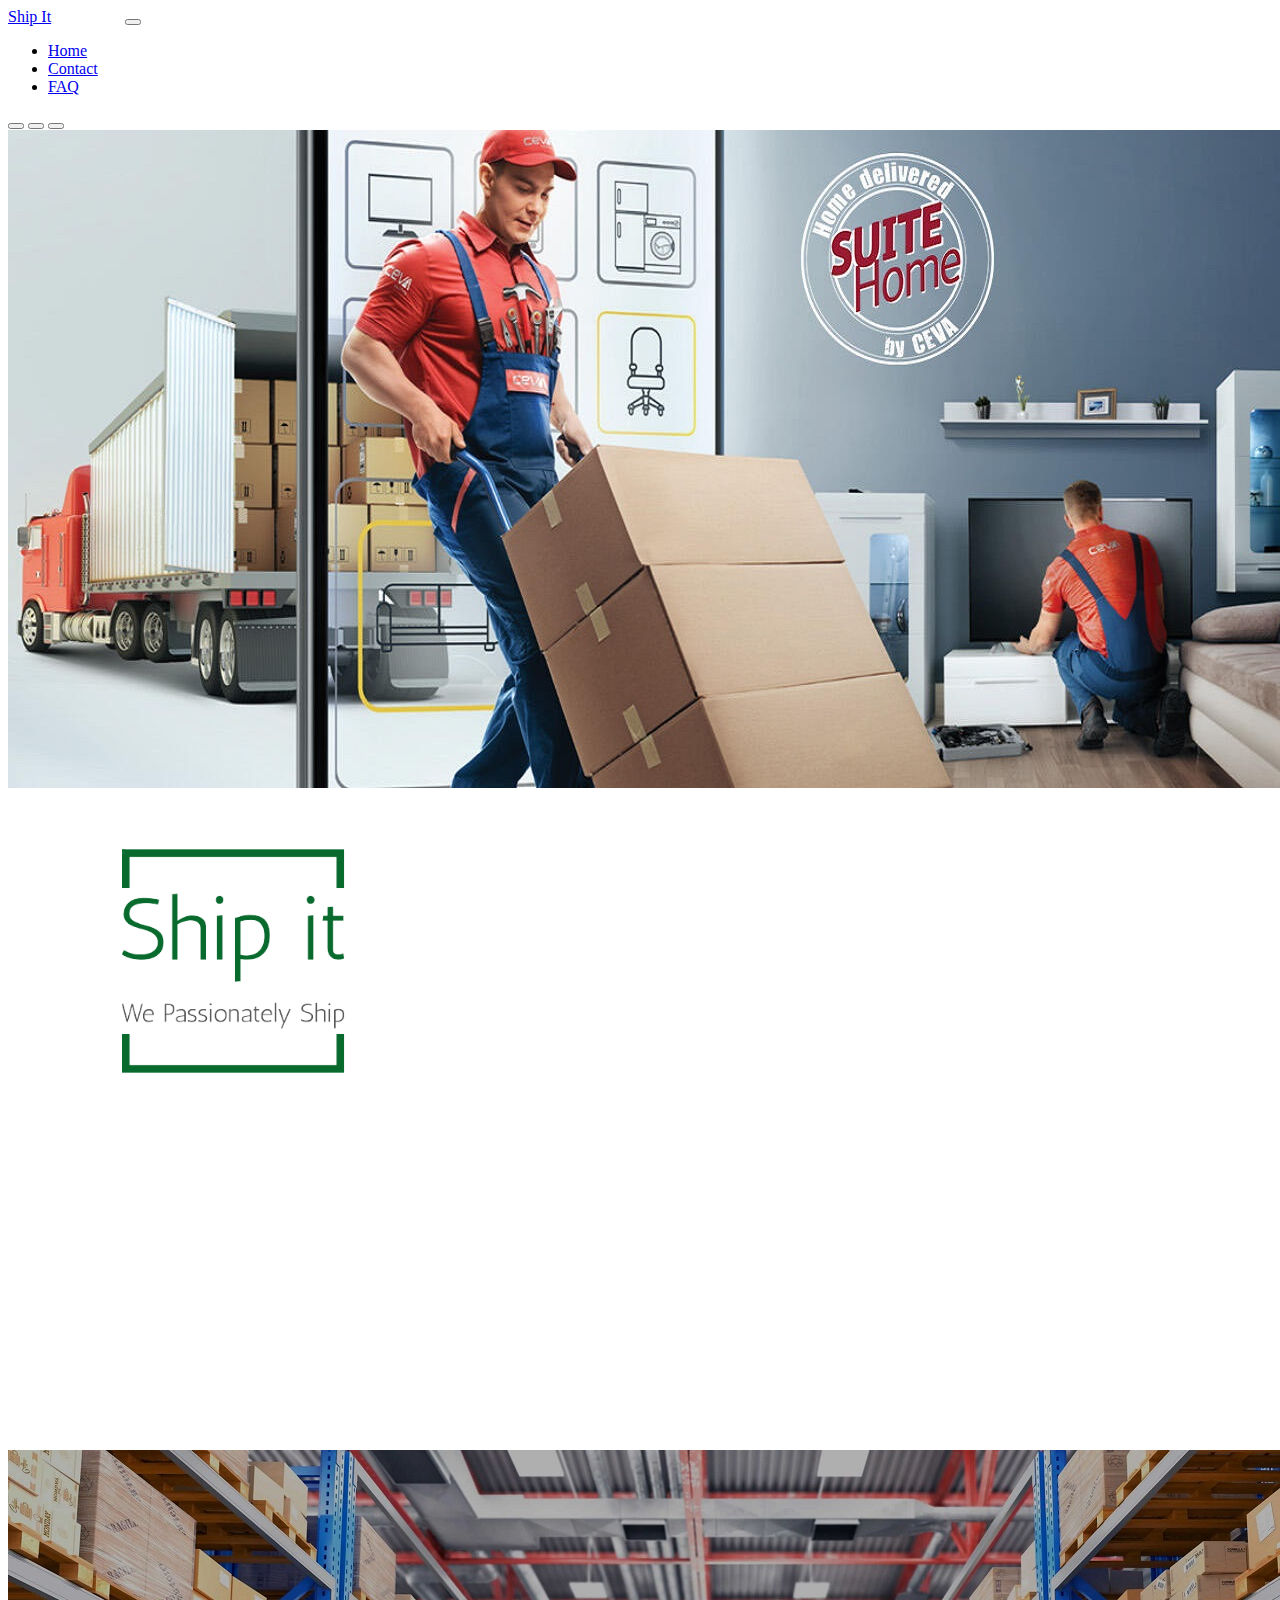
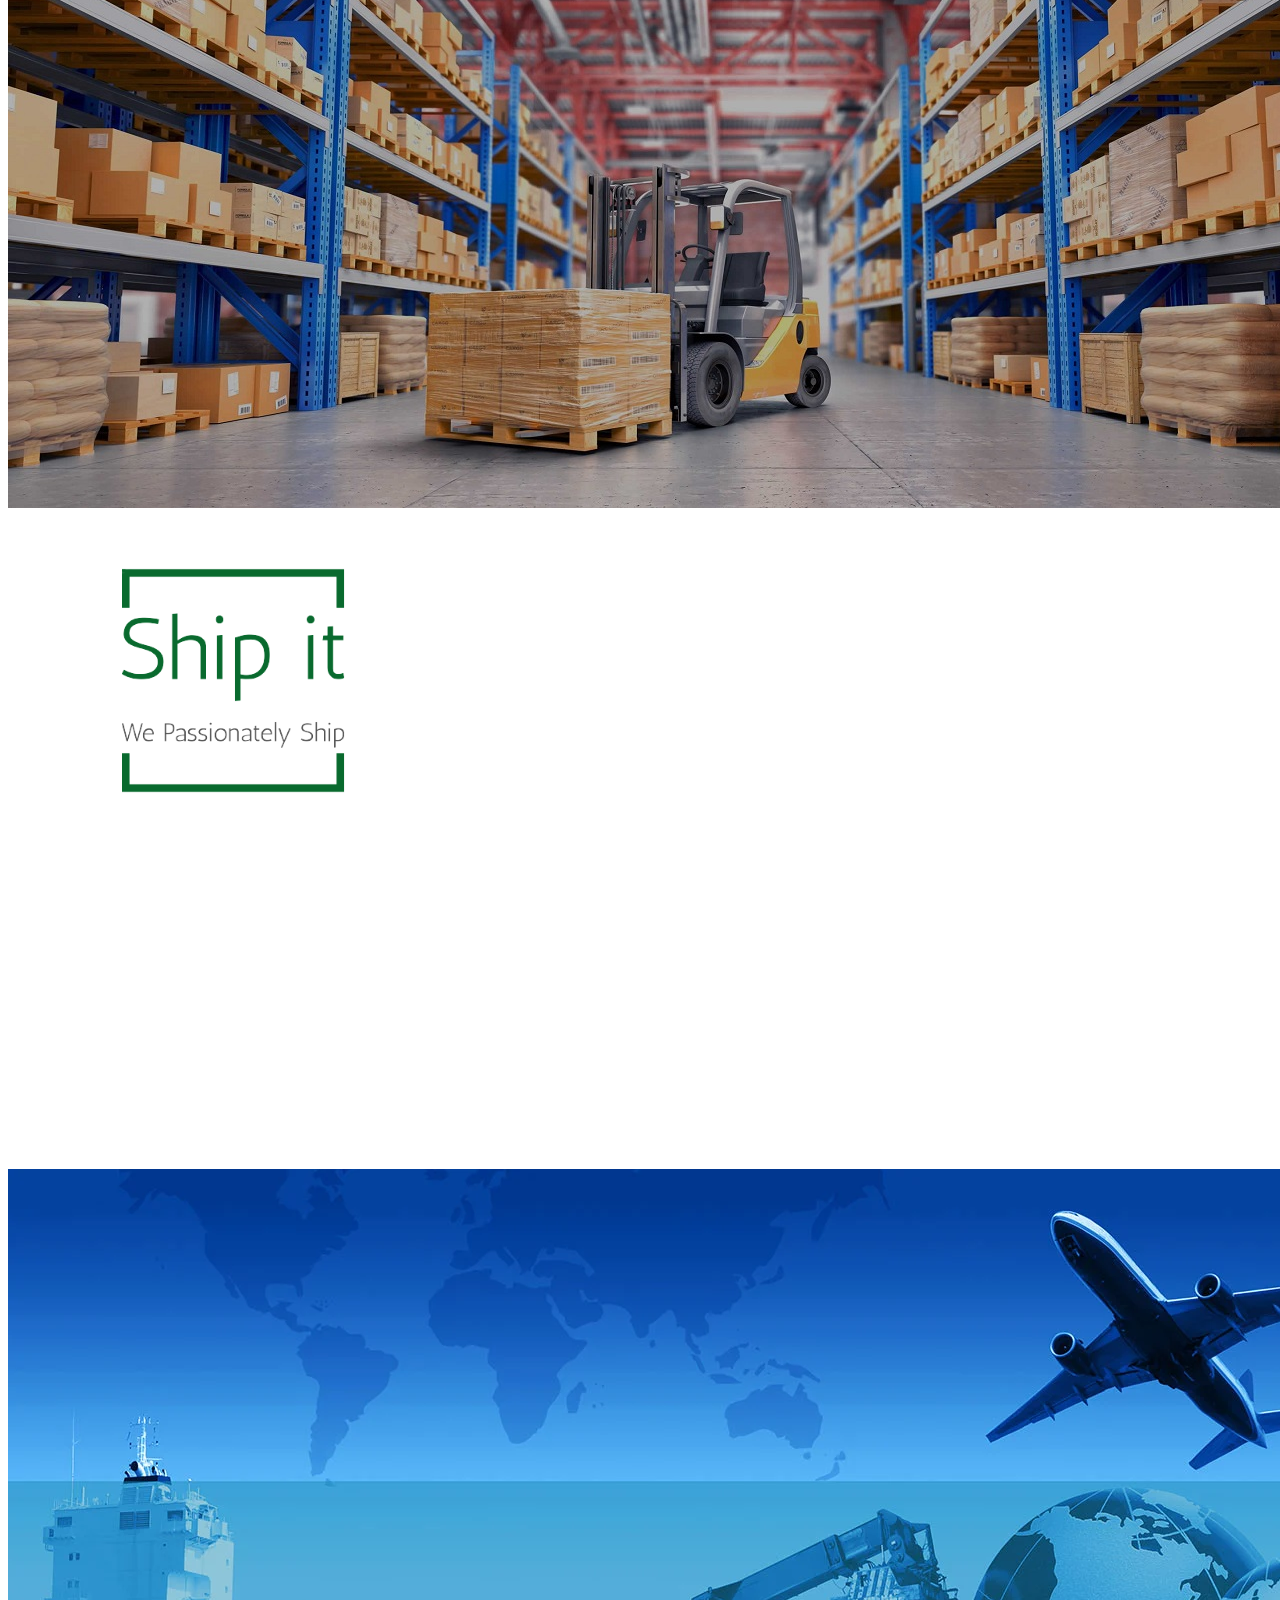
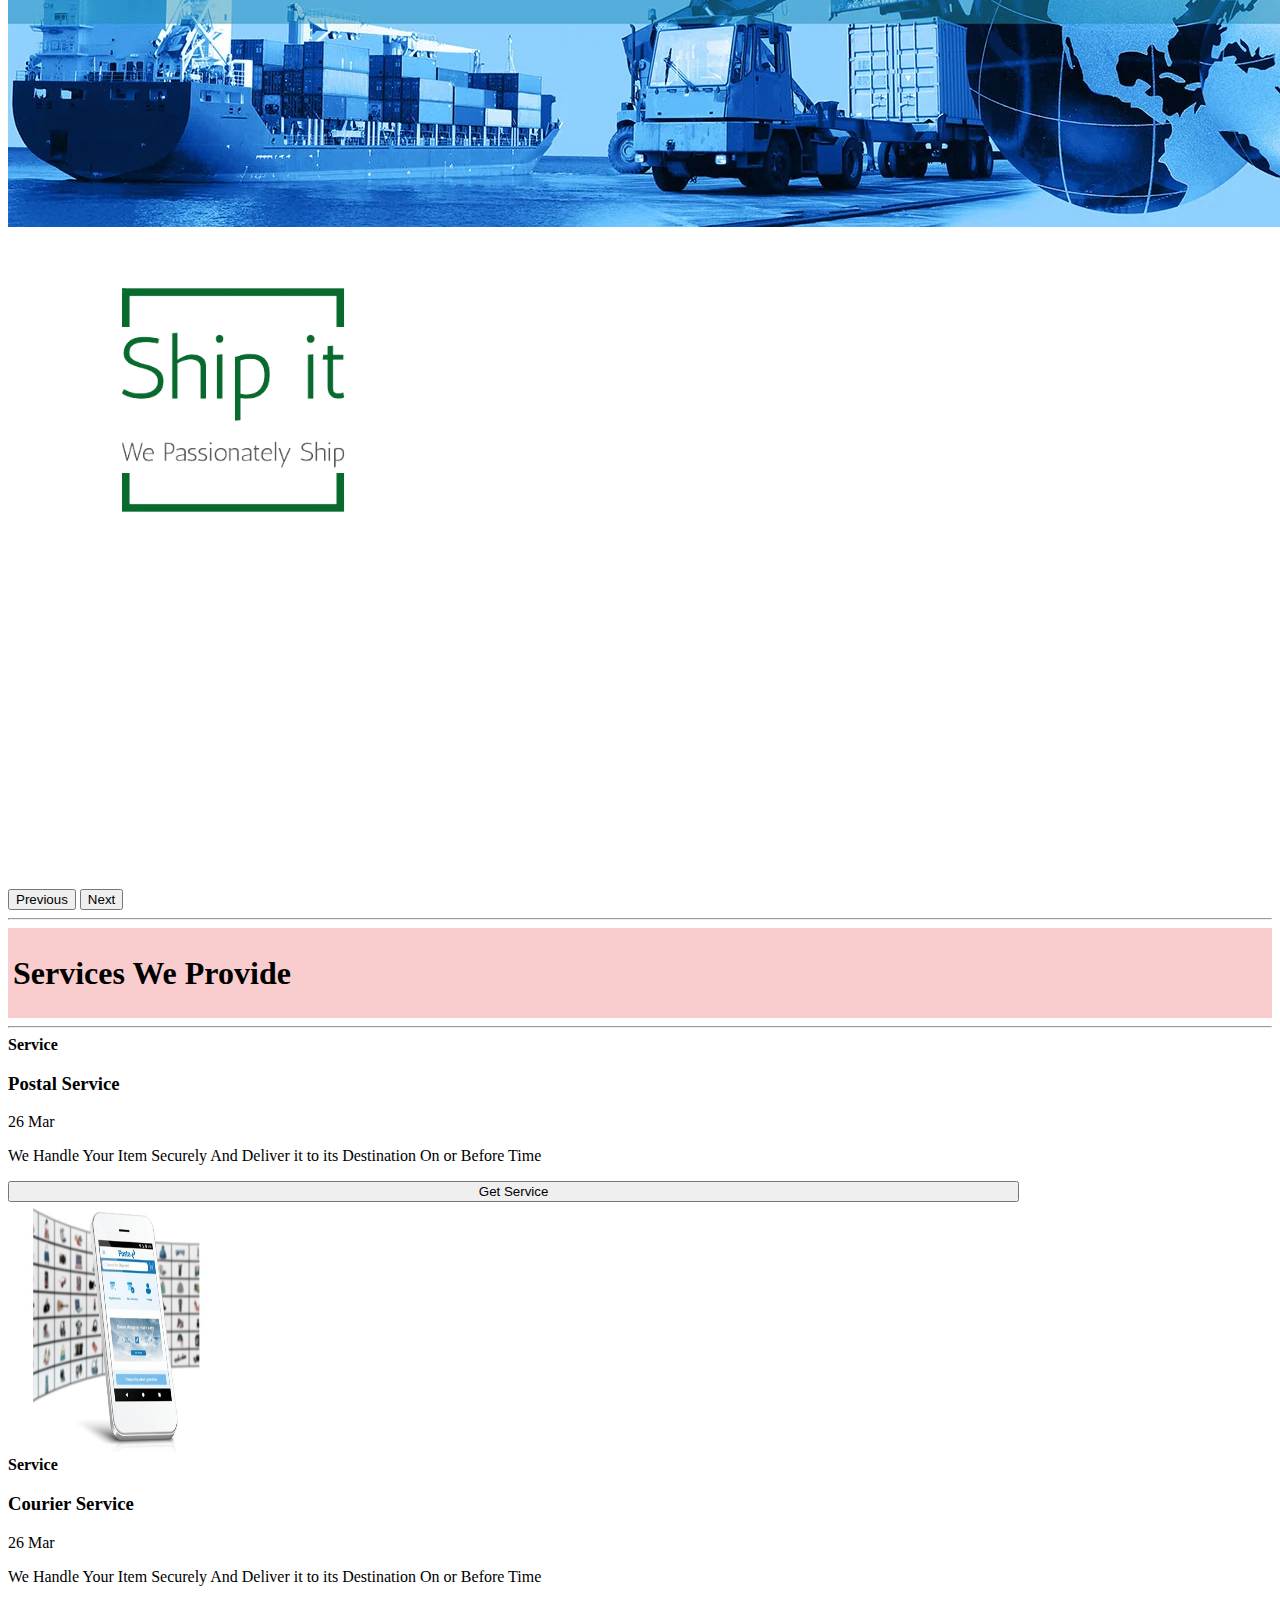
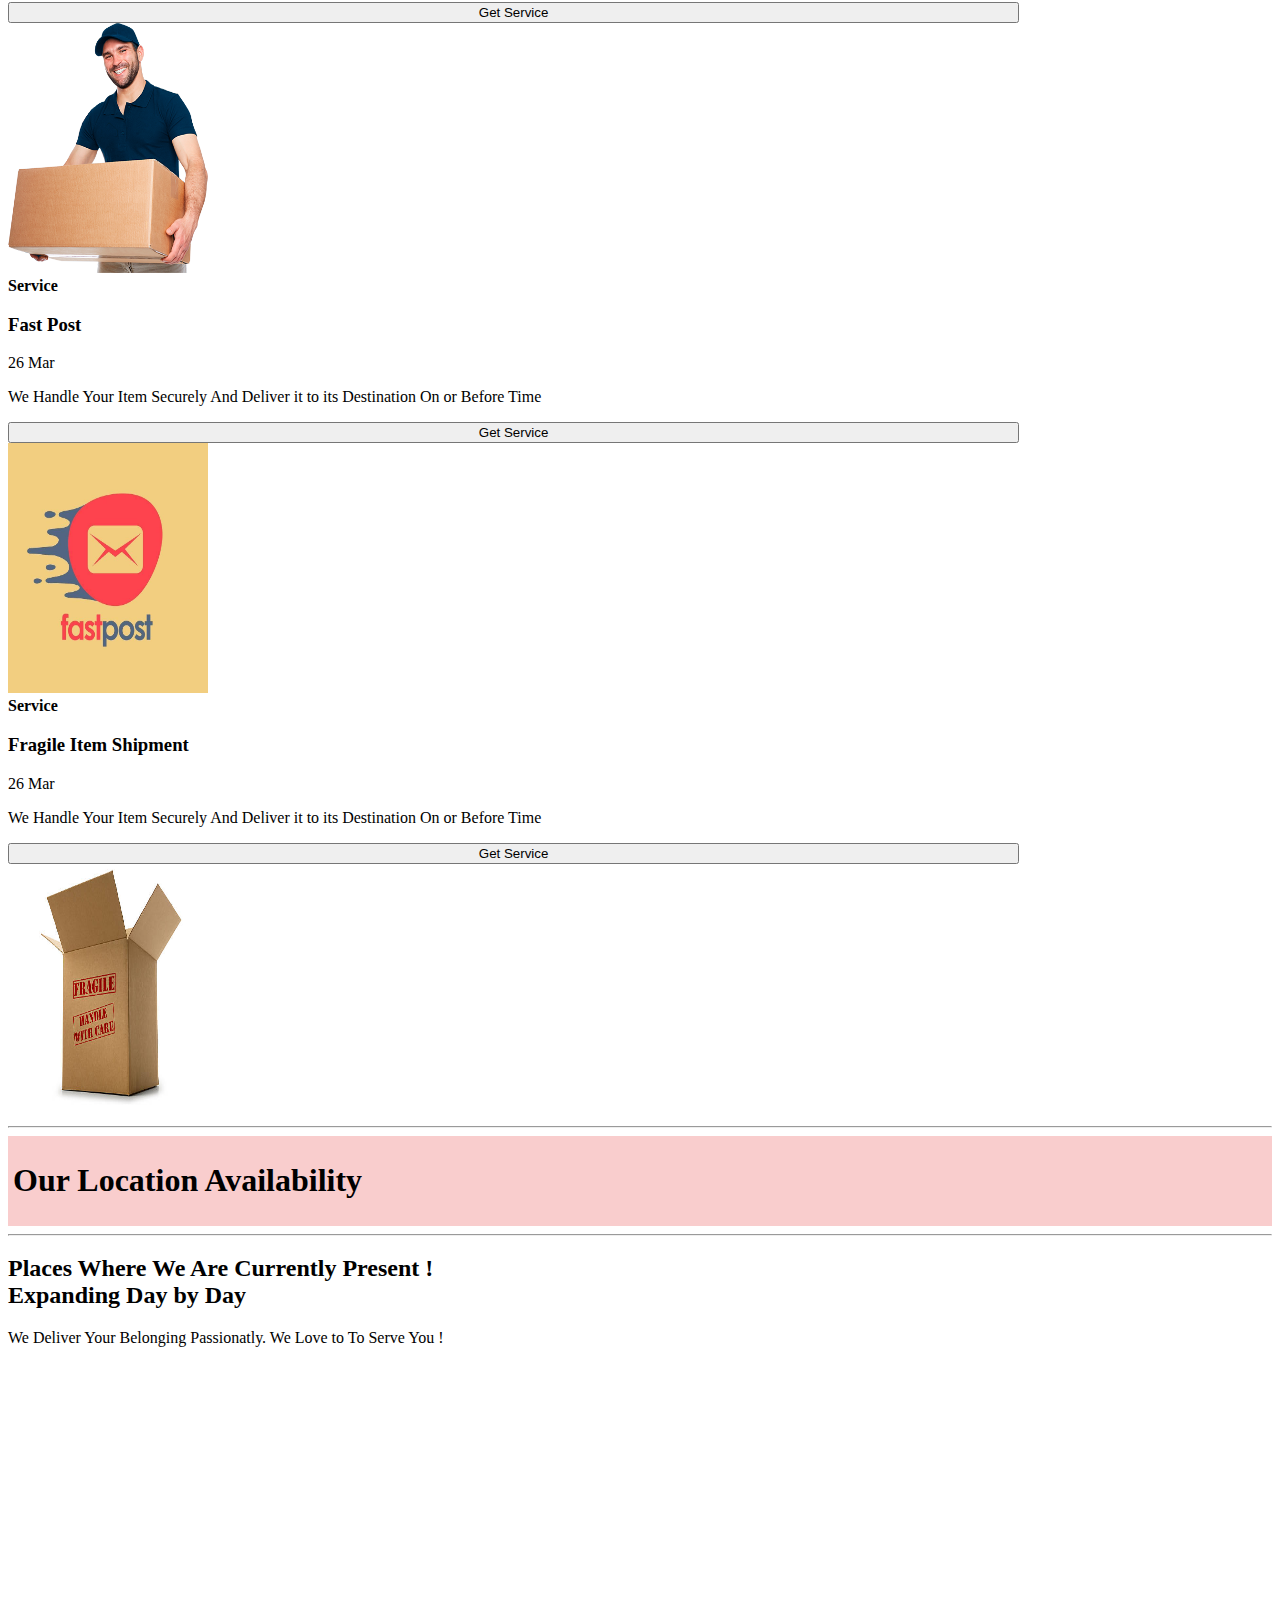
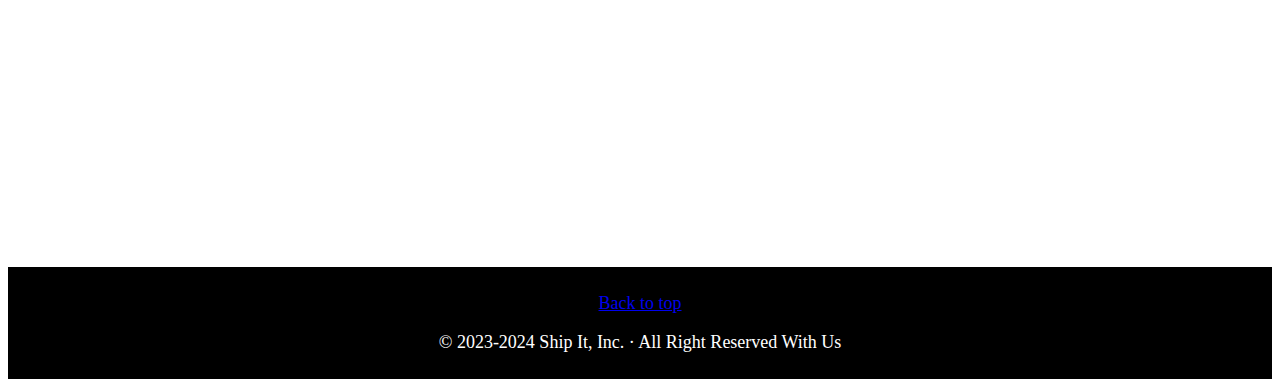
<file: index.html>
<!doctype html>
<html lang="en">
  <head>
    <meta charset="utf-8">
    <meta name="viewport" content="width=device-width, initial-scale=1">
    <title>Ship It</title>
    <link rel="icon" href="favicon.ico">
    <link href="https://cdn.jsdelivr.net/npm/bootstrap@5.3.0-alpha2/dist/css/bootstrap.min.css" rel="stylesheet" integrity="sha384-aFq/bzH65dt+w6FI2ooMVUpc+21e0SRygnTpmBvdBgSdnuTN7QbdgL+OapgHtvPp" crossorigin="anonymous">
    <style>
        .loger{
            margin-bottom: 25%;
            width: 450px;
            background-color: rgba(255, 255, 255, 0.7);
        }
        .companyName{
            font-family: cursive;
            margin-right: 70px;
        }
        .central{
            text-align: center;
            color: white;
            background-color: black;
            padding: 8px;
            font-size: 18px;
        }
        .we{
            background-color: rgb(243, 156, 156,0.5);
            padding: 5px;
        }

        .specialBTN{
            width: 80%;
            
        }
        
    </style>
  </head>


  <body>
    <nav class="navbar navbar-expand-lg  navbar-dark bg-dark">
        <div class="container-fluid">
          <a class="navbar-brand fs-2 companyName border p-3" href="index.html" >Ship It</a>
          <button class="navbar-toggler" type="button" data-bs-toggle="collapse" data-bs-target="#navbarNav" aria-controls="navbarNav" aria-expanded="false" aria-label="Toggle navigation">
            <span class="navbar-toggler-icon"></span>
          </button>
          <div class="collapse navbar-collapse" id="navbarNav">
            <ul class="navbar-nav">
              <li class="nav-item">
                <a class="nav-link active companyName fs-4" aria-current="page" href="index.html">Home</a>
              </li>
              <li class="nav-item">
                <a class="nav-link companyName fs-4" href="contact.html">Contact</a>
              </li>
              <li class="nav-item">
                <a class="nav-link companyName fs-4" href="FAQs.html">FAQ</a>
              </li>

            </ul>
          </div>
        </div>
      </nav>

      <div class="container-fluid">

        <div id="carouselExampleCaptions" class="carousel slide">
            <div class="carousel-indicators">
              <button type="button" data-bs-target="#carouselExampleCaptions" data-bs-slide-to="0" class="active" aria-current="true" aria-label="Slide 1"></button>
              <button type="button" data-bs-target="#carouselExampleCaptions" data-bs-slide-to="1" aria-label="Slide 2"></button>
              <button type="button" data-bs-target="#carouselExampleCaptions" data-bs-slide-to="2" aria-label="Slide 3"></button>
            </div>
            <div class="carousel-inner">
              <div class="carousel-item active">
                <img src="image-1.jpeg" class="d-block w-100" alt="...">
                <div class="carousel-caption d-none d-md-block ">
                    <img src="logo-modified.png" alt="" class="loger">

                </div>
              </div>
              <div class="carousel-item">
                  <img src="image-3.jpg" class="d-block w-100" alt="...">
                  <div class="carousel-caption d-none d-md-block"  >
                        <img src="logo-modified.png" alt="" class="loger ">
                  </div>
              </div>
              <div class="carousel-item">
                <img src="image-4.webp" class="d-block w-100" alt="...">
                <div class="carousel-caption d-none d-md-block ">
                    <img src="logo-modified.png" alt="" class="loger">

                </div>
              </div>
            </div>
            <button class="carousel-control-prev" type="button" data-bs-target="#carouselExampleCaptions" data-bs-slide="prev">
              <span class="carousel-control-prev-icon" aria-hidden="true"></span>
              <span class="visually-hidden">Previous</span>
            </button>
            <button class="carousel-control-next" type="button" data-bs-target="#carouselExampleCaptions" data-bs-slide="next">
              <span class="carousel-control-next-icon" aria-hidden="true"></span>
              <span class="visually-hidden">Next</span>
            </button>
          </div>
    </div>

    <hr>
    <div class="container we">
        <h1>Services We Provide</h1>
    </div>
    <hr>

    <div class="container my-4">
    <div class="row mb-2">
        <div class="col-md-6">
          <div class="row g-0 border rounded overflow-hidden flex-md-row mb-4 shadow-sm h-md-250 position-relative">
            <div class="col p-4 d-flex flex-column position-static">
              <strong class="d-inline-block mb-2 text-primary">Service</strong>
              <h3 class="mb-0">Postal Service</h3>
              <div class="mb-1 text-body-secondary">26 Mar</div>
              <p class="card-text mb-auto">We Handle Your Item Securely And Deliver it to its Destination On or Before Time</p>
              <a href="Postal.html" class="">

                <button type="button" class="btn btn-outline-success specialBTN" >Get Service</button>
            </a>

            </div>
            <div class="col-auto d-none d-lg-block">
              
              <img src="postal.jpg" alt="" class="bd-placeholder-img" width="200" height="250">
            </div>
        </div>
        </div>
        <div class="col-md-6">
          <div class="row g-0 border rounded overflow-hidden flex-md-row mb-4 shadow-sm h-md-250 position-relative">
            <div class="col p-4 d-flex flex-column position-static">
                <strong class="d-inline-block mb-2 text-success">Service</strong>
                <h3 class="mb-0">Courier Service</h3>
                <div class="mb-1 text-body-secondary">26 Mar</div>
                <p class="mb-auto">We Handle Your Item Securely And Deliver it to its Destination On or Before Time</p>
                <a href="Courier.html" class="">

                    <button type="button" class="btn btn-outline-success specialBTN" >Get Service</button>
                </a>

            </div>
            <div class="col-auto d-none d-lg-block">
                <img src="courier.png" alt="" class="bd-placeholder-img" width="200" height="250">
              
            </div>
        </div>
        </div>
      </div>
    </div>
    <div class="container my-4">
        <div class="row mb-2">
            <div class="col-md-6">
              <div class="row g-0 border rounded overflow-hidden flex-md-row mb-4 shadow-sm h-md-250 position-relative">
                <div class="col p-4 d-flex flex-column position-static">
                  <strong class="d-inline-block mb-2 text-primary">Service</strong>
                  <h3 class="mb-0">Fast Post</h3>
                  <div class="mb-1 text-body-secondary">26 Mar</div>
                  <p class="card-text mb-auto">We Handle Your Item Securely And Deliver it to its Destination On or Before Time</p>
                  <a href="FastPost.html" class="">

                    <button type="button" class="btn btn-outline-success specialBTN" >Get Service</button>
                </a>
                </div>
                <div class="col-auto d-none d-lg-block">
                  <img src="fastPost.jpg" alt="" class="bd-placeholder-img" width="200" height="250">
                </div>
            </div>
        </div>
        <div class="col-md-6">
            <div class="row g-0 border rounded overflow-hidden flex-md-row mb-4 shadow-sm h-md-250 position-relative">
                <div class="col p-4 d-flex flex-column position-static">
                    <strong class="d-inline-block mb-2 text-success">Service</strong>
                  <h3 class="mb-0">Fragile Item Shipment</h3>
                  <div class="mb-1 text-body-secondary">26 Mar</div>
                  <p class="mb-auto">We Handle Your Item Securely And Deliver it to its Destination On or Before Time</p>
                  <a href="Fragile.html" class="">

                    <button type="button" class="btn btn-outline-success specialBTN" >Get Service</button>
                </a>
                </div>
                <div class="col-auto d-none d-lg-block">

                  <img src="fragile.jpg" alt="" class="bd-placeholder-img" width="200" height="250">
                </div>
              </div>
            </div>
          </div>
        </div>

        <hr>
        <div class="container we">
            <h1>Our Location Availability</h1>
        </div>
        <hr>

        <div class="container my-5">
            <div class="row featurette d-flex justify-content-center align-items-center">
                <div class="col-md-7">
                  <h2 class="featurette-heading fw-normal lh-1">Places Where We Are Currently Present ! <span class="text-body-secondary"><br> Expanding Day by Day</span></h2>
                  <p class="lead">We Deliver Your Belonging Passionatly. We Love to To Serve You !</p>
                </div>
                <div class="col-md-5">
                    <iframe src="https://www.google.com/maps/embed?pb=!1m14!1m12!1m3!1d15179.145510797918!2d79.5266101!3d17.98867305!2m3!1f0!2f0!3f0!3m2!1i1024!2i768!4f13.1!5e0!3m2!1sen!2sin!4v1679778292750!5m2!1sen!2sin" width="500" height="500" style="border:0;" allowfullscreen="" loading="lazy" referrerpolicy="no-referrer-when-downgrade"></iframe>
                  
                </div>
              </div>
        </div>

        <footer class="container-fluid central">
            <p class="float-right"><a href="#">Back to top</a></p>
            <p>© 2023-2024 Ship It, Inc. · All Right Reserved With Us</p>
        </footer>
        

    <script src="https://cdn.jsdelivr.net/npm/bootstrap@5.3.0-alpha2/dist/js/bootstrap.bundle.min.js" integrity="sha384-qKXV1j0HvMUeCBQ+QVp7JcfGl760yU08IQ+GpUo5hlbpg51QRiuqHAJz8+BrxE/N" crossorigin="anonymous"></script>
  </body>
</html>
</file>
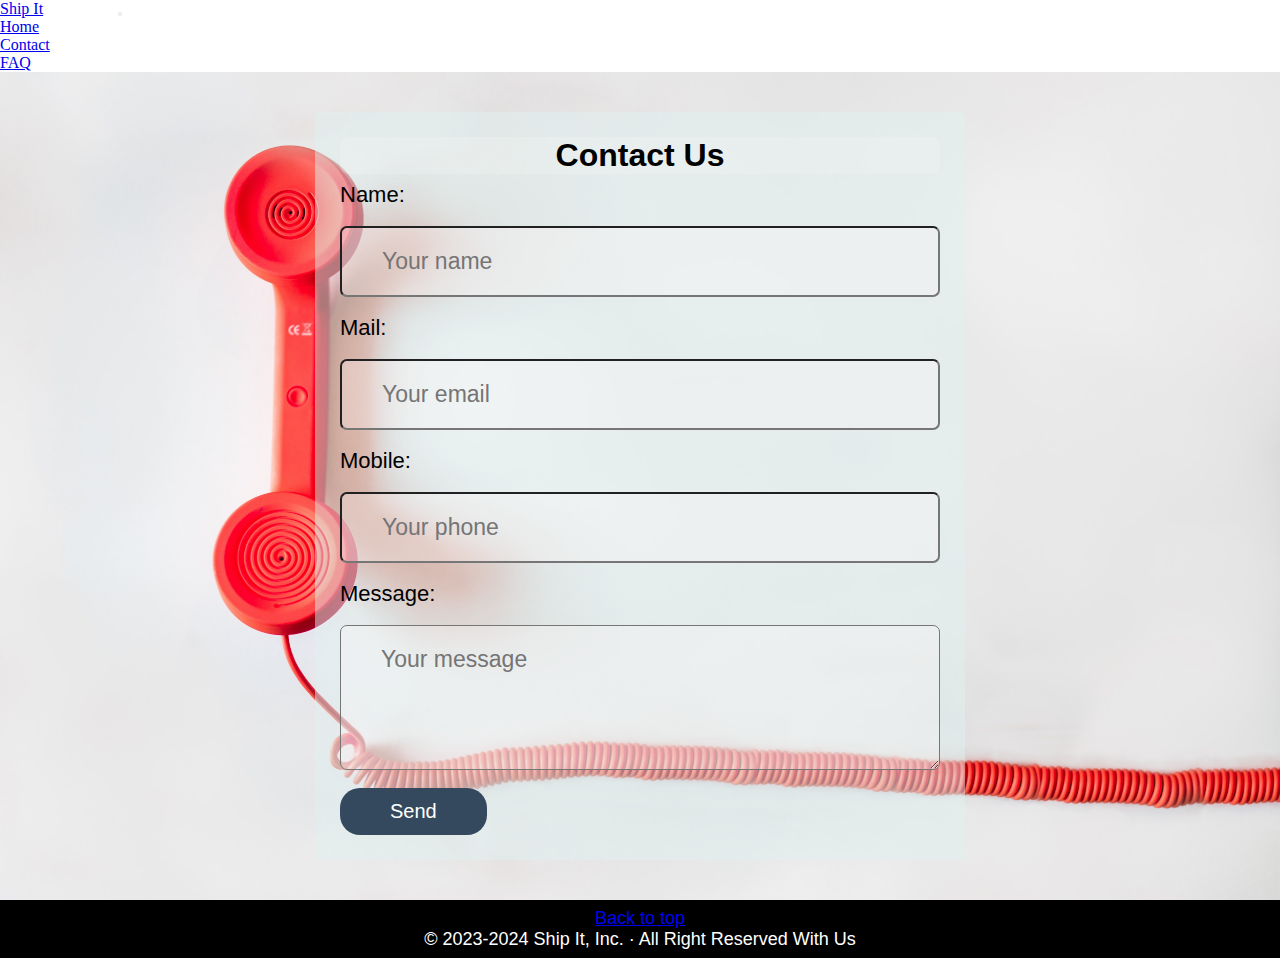
<file: contact.html>
<!DOCTYPE html>
<html lang="en">
<head>
  <meta charset="UTF-8">
  <meta http-equiv="X-UA-Compatible" content="IE=edge">
  <meta name="viewport" content="width=device-width, initial-scale=1.0">
  <title>contact us</title>
  <link rel="icon" href="favicon.ico">
    <link href="https://cdn.jsdelivr.net/npm/bootstrap@5.3.0-alpha2/dist/css/bootstrap.min.css" rel="stylesheet" integrity="sha384-aFq/bzH65dt+w6FI2ooMVUpc+21e0SRygnTpmBvdBgSdnuTN7QbdgL+OapgHtvPp" crossorigin="anonymous">
  <link rel="stylesheet" href="contact.css">
  <script>
    function load(){
      var x = document.getElementById("name").value;
      var y = document.getElementById("mobile").value;
      var z = document.getElementById("email").value;
      if(x == "" || y == "" || z == ""){
        alert("Please Enter All the Required Field");
        return;
      }
      alert("Your Forms Is Successfully Submitted");
    }
  </script>
</head>

<body>
  <nav class="navbar navbar-expand-lg  navbar-dark bg-dark">
    <div class="container-fluid">
      <a class="navbar-brand fs-2 companyName border p-3" href="index.html" >Ship It</a>
      <button class="navbar-toggler" type="button" data-bs-toggle="collapse" data-bs-target="#navbarNav" aria-controls="navbarNav" aria-expanded="false" aria-label="Toggle navigation">
        <span class="navbar-toggler-icon"></span>
      </button>
      <div class="collapse navbar-collapse" id="navbarNav">
        <ul class="navbar-nav">
          <li class="nav-item">
            <a class="nav-link companyName fs-4" aria-current="page" href="index.html">Home</a>
          </li>
          <li class="nav-item">
            <a class="nav-link active companyName fs-4" href="contact.html">Contact</a>
          </li>
          <li class="nav-item">
            <a class="nav-link companyName fs-4" href="FAQs.html">FAQ</a>
          </li>
        </ul>
      </div>
    </div>
  </nav>

  <div class="contact-section">

    <form class="contactForm" action="">
      <h1>Contact Us</h1>

      <label for="name">Name:</label> 
      <input type="text" class="contactText" placeholder="Your name" required id="name">

      <label for="email">Mail:</label>
      <input type="email" class="contactText" placeholder="Your email" required id="email">

      <label for="mobile">Mobile:</label>
      <input type="number" class="contactText" placeholder="Your phone" required id="mobile">

      <label for="message">Message:</label>
      <textarea class="contactText" placeholder="Your message"></textarea>
      
      <button type="button" class="contactBtn" onclick="load()">Send</button>
    </form>
  </div>

  <footer class="container-fluid central">
    <p class="float-right"><a href="#">Back to top</a></p>
    <p>© 2023-2024 Ship It, Inc. · All Right Reserved With Us</p>
</footer>


</body>

</html>
</file>
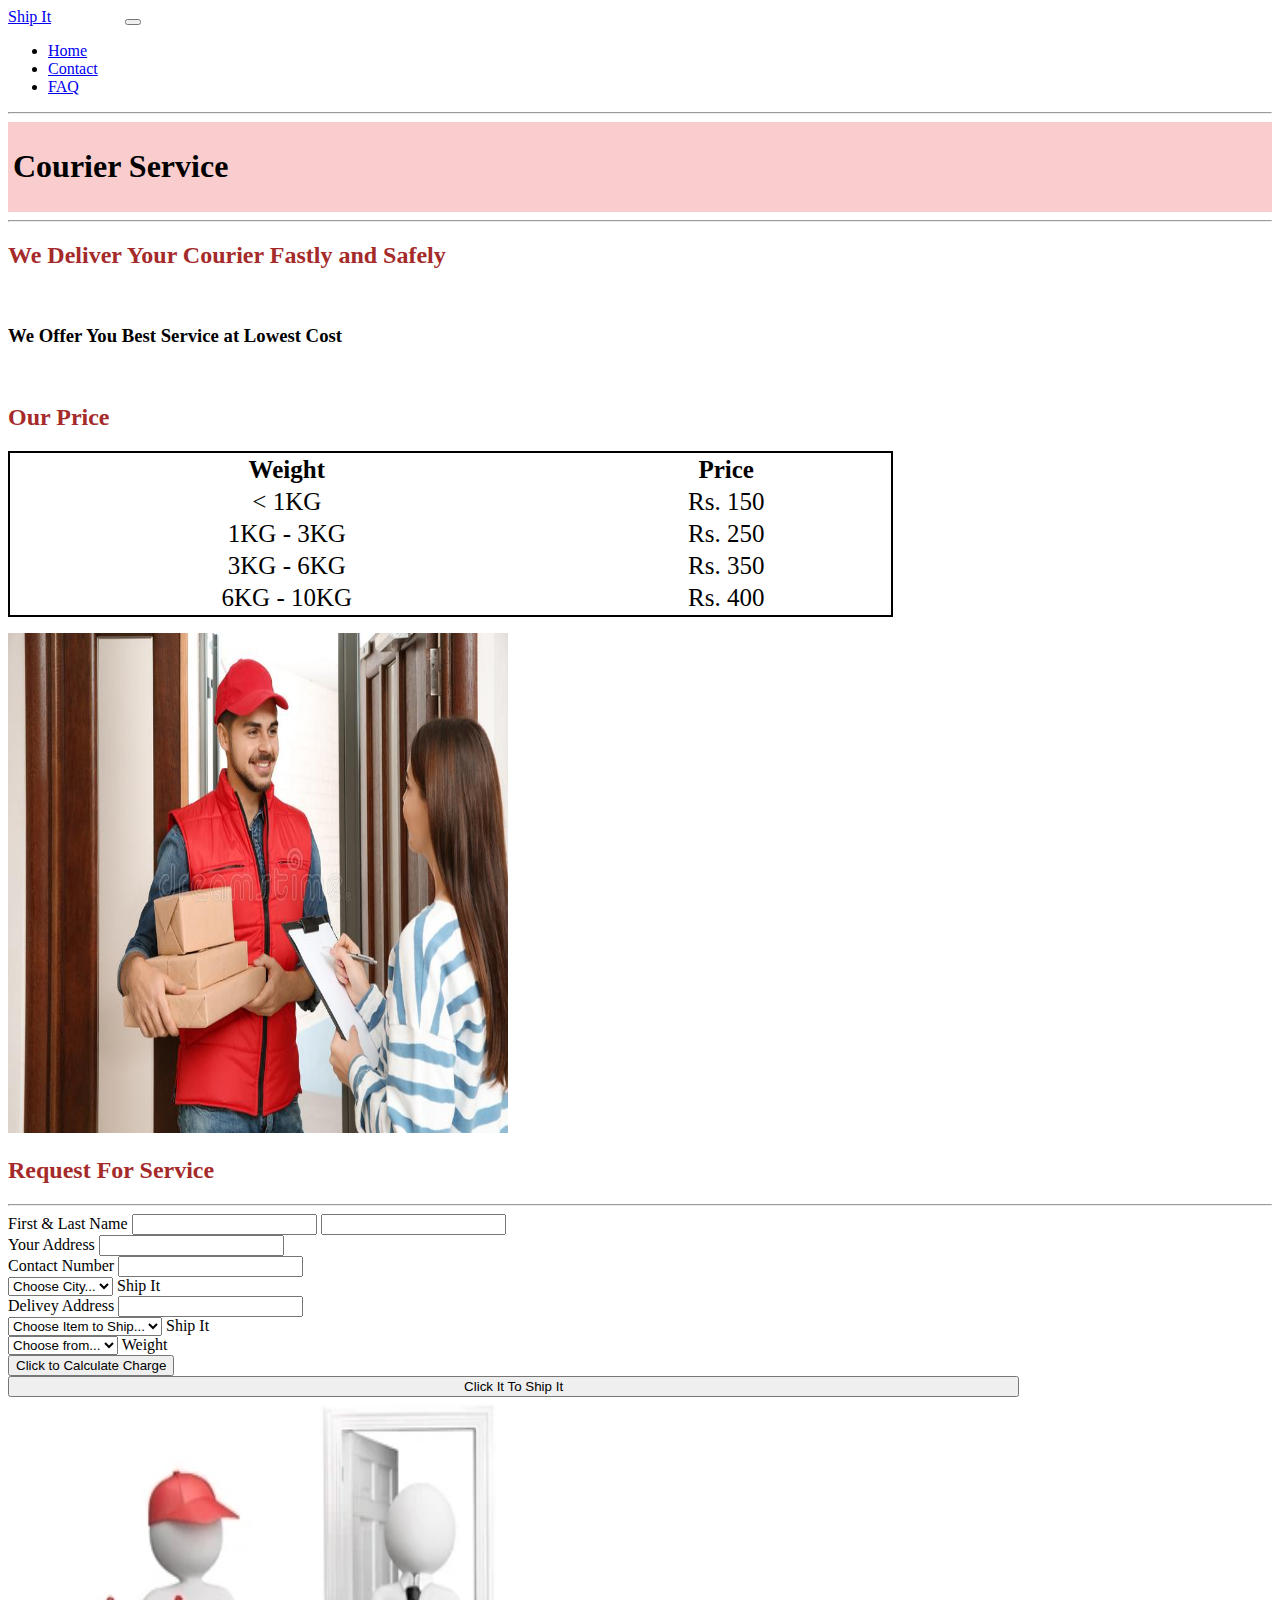
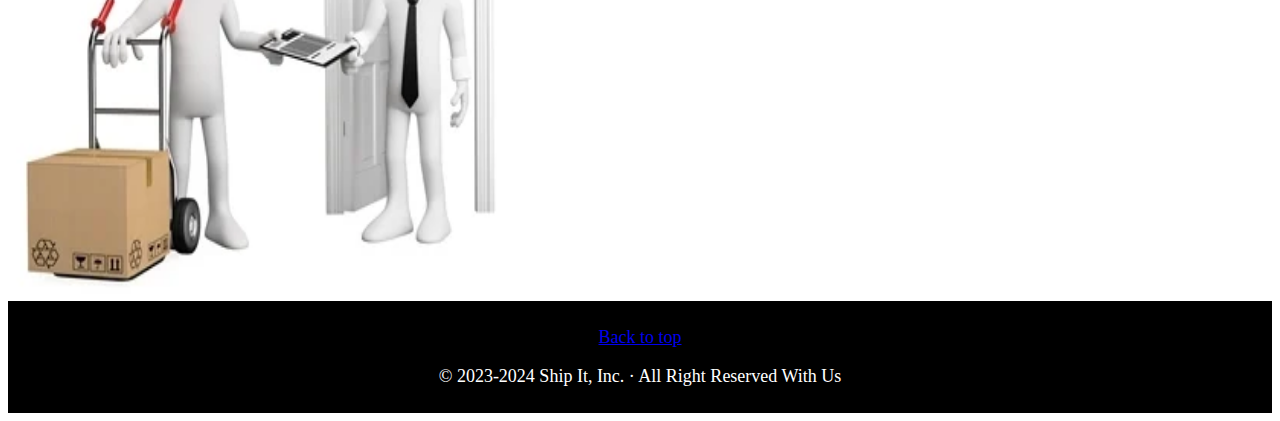
<file: Courier.html>
<!doctype html>
<html lang="en">

<head>
    <meta charset="utf-8">
    <meta name="viewport" content="width=device-width, initial-scale=1">
    <title>Ship It</title>
    <link rel="icon" href="favicon.ico">
    <link href="https://cdn.jsdelivr.net/npm/bootstrap@5.3.0-alpha2/dist/css/bootstrap.min.css" rel="stylesheet"
        integrity="sha384-aFq/bzH65dt+w6FI2ooMVUpc+21e0SRygnTpmBvdBgSdnuTN7QbdgL+OapgHtvPp" crossorigin="anonymous">
    <style>
        .loger {
            margin-bottom: 25%;
            width: 450px;
            background-color: rgba(255, 255, 255, 0.7);
        }

        .companyName {
            font-family: cursive;
            margin-right: 70px;
        }

        .central {
            text-align: center;
            color: white;
            background-color: black;
            padding: 8px;
            font-size: 18px;
        }

        .we {
            background-color: rgb(243, 156, 156, 0.5);
            padding: 5px;
        }

        table {
            border: solid black 2px;
            font-size: 25px;
            width: 70%;
            text-align: center;
        }

        h2 {
            font-family: cursive;
            color: brown;
            font-weight: bold;
        }

        .Charge {
            background-color: lightgreen;
            border-radius: 5px;
        }

        .specialBTN {
            width: 80%;
        }
    </style>
    <script>
        function sprice() {
            
            document.getElementById("Hello").innerHTML="<h3>450.00</h3>";
        }
        function order(){
            x = document.getElementById("fname").value;
            y = document.getElementById("lname").value;
            z = document.getElementById("address").value;
            a = document.getElementById("contact").value;
            b = document.getElementById("daddress").value;
            if(x == "" || y == "" || z == "" || a == "" || b == ""){
                alert("Please Enter All required Field");
                return;
            }
            alert("Your Order Confirmed Successfully!")
        }
    </script>
</head>

<body>

    <nav class="navbar navbar-expand-lg  navbar-dark bg-dark">
        <div class="container-fluid">
            <a class="navbar-brand fs-2 companyName border p-3" href="index.html">Ship It</a>
            <button class="navbar-toggler" type="button" data-bs-toggle="collapse" data-bs-target="#navbarNav"
                aria-controls="navbarNav" aria-expanded="false" aria-label="Toggle navigation">
                <span class="navbar-toggler-icon"></span>
            </button>
            <div class="collapse navbar-collapse" id="navbarNav">
                <ul class="navbar-nav">
                    <li class="nav-item">
                        <a class="nav-link active companyName fs-4" aria-current="page" href="index.html">Home</a>
                    </li>
                    <li class="nav-item">
                        <a class="nav-link companyName fs-4" href="contact.html">Contact</a>
                    </li>
                    <li class="nav-item">
                        <a class="nav-link companyName fs-4" href="FAQs.html">FAQ</a>
                    </li>
                </ul>
            </div>
        </div>
    </nav>

    <hr>
    <div class="container we">
        <h1> Courier Service</h1>
    </div>
    <hr>

    <div class="container my-5">
        <div class="row featurette d-flex justify-content-center align-items-center">
            <div class="col-md-7 order-md-2">
                <h2>We Deliver Your Courier Fastly and Safely </h2>
                <br>
                <h3> We Offer You Best Service at Lowest Cost</h3>
                <br>
                <h2>Our Price</h2>

                <p class="lead">
                <table>
                    <tr>
                        <th>
                            Weight
                        </th>
                        <th>
                            Price
                        </th>
                    </tr>
                    <tr>
                        <td>
                            < 1KG</td>
                        <td>Rs. 150</td>
                    </tr>
                    <tr>
                        <td>1KG - 3KG</td>
                        <td>Rs. 250</td>
                    </tr>
                    <tr>
                        <td>3KG - 6KG</td>
                        <td>Rs. 350</td>
                    </tr>
                    <tr>
                        <td>6KG - 10KG </td>
                        <td>Rs. 400</td>
                    </tr>
                </table>
                </p>
            </div>
            <div class="col-md-5 order-md-1">
                <img src="courierPage-1.jpg" alt=""
                    class="bd-placeholder-img bd-placeholder-img-lg featurette-image img-fluid mx-auto" width="500"
                    height="500">

            </div>
        </div>
    </div>
    <div class="container my-5">
        <div class="row featurette d-flex justify-content-center align-items-center">
            <div class="col-md-7">
                <h2>Request For Service </h2>
                <hr>
                <form action="">
                <div class="input-group">
                    <span class="input-group-text">First & Last Name</span>
                    <input type="text" aria-label="First name" class="form-control" id="fname">
                    <input type="text" aria-label="Last name" class="form-control" id="lname">
                </div>
                <div class="input-group input-group-lg my-2">
                    <span class="input-group-text" id="inputGroup-sizing-lg">Your Address</span>
                    <input type="text" class="form-control" aria-label="Sizing example input"
                        aria-describedby="inputGroup-sizing-lg" id="address">
                </div>
                <div class="input-group mb-3">
                    <span class="input-group-text" id="inputGroup-sizing-default">Contact Number</span>
                    <input type="text" class="form-control" aria-label="Sizing example input" aria-describedby="inputGroup-sizing-default" id="contact">
                  </div>
                  
                <div class="input-group mb-3">
                    <select class="form-select" id="inputGroupSelect02">
                        <option selected>Choose City...</option>
                        <option value="1">Lucknow</option>
                        <option value="2">Hydrabad</option>
                        <option value="3">Banglore</option>
                        <option value="3">Chennai</option>
                        <option value="3">Jammu</option>
                        <option value="3">Delhi</option>
                        <option value="3">Patna</option>
                    </select>
                    <label class="input-group-text" for="inputGroupSelect02">Ship It</label>
                </div>
                <div class="input-group input-group-lg my-2">
                    <span class="input-group-text" id="inputGroup-sizing-lg">Delivey Address</span>
                    <input type="text" class="form-control" aria-label="Sizing example input"
                        aria-describedby="inputGroup-sizing-lg" id="daddress">
                </div>
                <div class="input-group mb-3">
                    <select class="form-select" id="inputGroupSelect02">
                        <option selected>Choose Item to Ship...</option>
                        <option value="1">Clothing</option>
                        <option value="2">Shoes</option>
                        <option value="3">Small Consumer Item</option>
                        <option value="3">Food It</option>
                        <option value="3">Books</option>

                    </select>
                    <label class="input-group-text" for="inputGroupSelect02">Ship It</label>
                </div>
                <div class="input-group mb-3">
                    <select class="form-select" id="inputGroupSelect02">
                        <option selected>Choose from...</option>
                        <option value="1">> 1KG</option>
                        <option value="2">1KG - 3KG</option>
                        <option value="3">3KG - 6KG</option>
                        <option value="3">> 6KG</option>

                    </select>
                    <label class="input-group-text" for="inputGroupSelect02">Weight</label>
                </div>
                <div class="input-group mb-3">
                    <span class="input-group-text" id="inputGroup-sizing-default"><button type="button"
                            class="btn btn-outline-success " onclick="sprice()"> Click to Calculate Charge</button></span>
                    <span class="form-control" aria-label="Sizing example input"
                        aria-describedby="inputGroup-sizing-default" id="Hello"></span>
                </div>
                <button type="button" class="btn btn-outline-success specialBTN mx-5" onclick="order()">Click It To Ship It</button>
            </form>
                
            </div>
            <div class="col-md-5">
                <img src="courierPage-2.webp" alt=""
                    class="bd-placeholder-img bd-placeholder-img-lg featurette-image img-fluid mx-auto" width="500"
                    height="500">

            </div>
        </div>
    </div>

    <footer class="container-fluid central">
        <p class="float-right"><a href="#">Back to top</a></p>
        <p>© 2023-2024 Ship It, Inc. · All Right Reserved With Us</p>
    </footer>

</body>

</html>
</file>
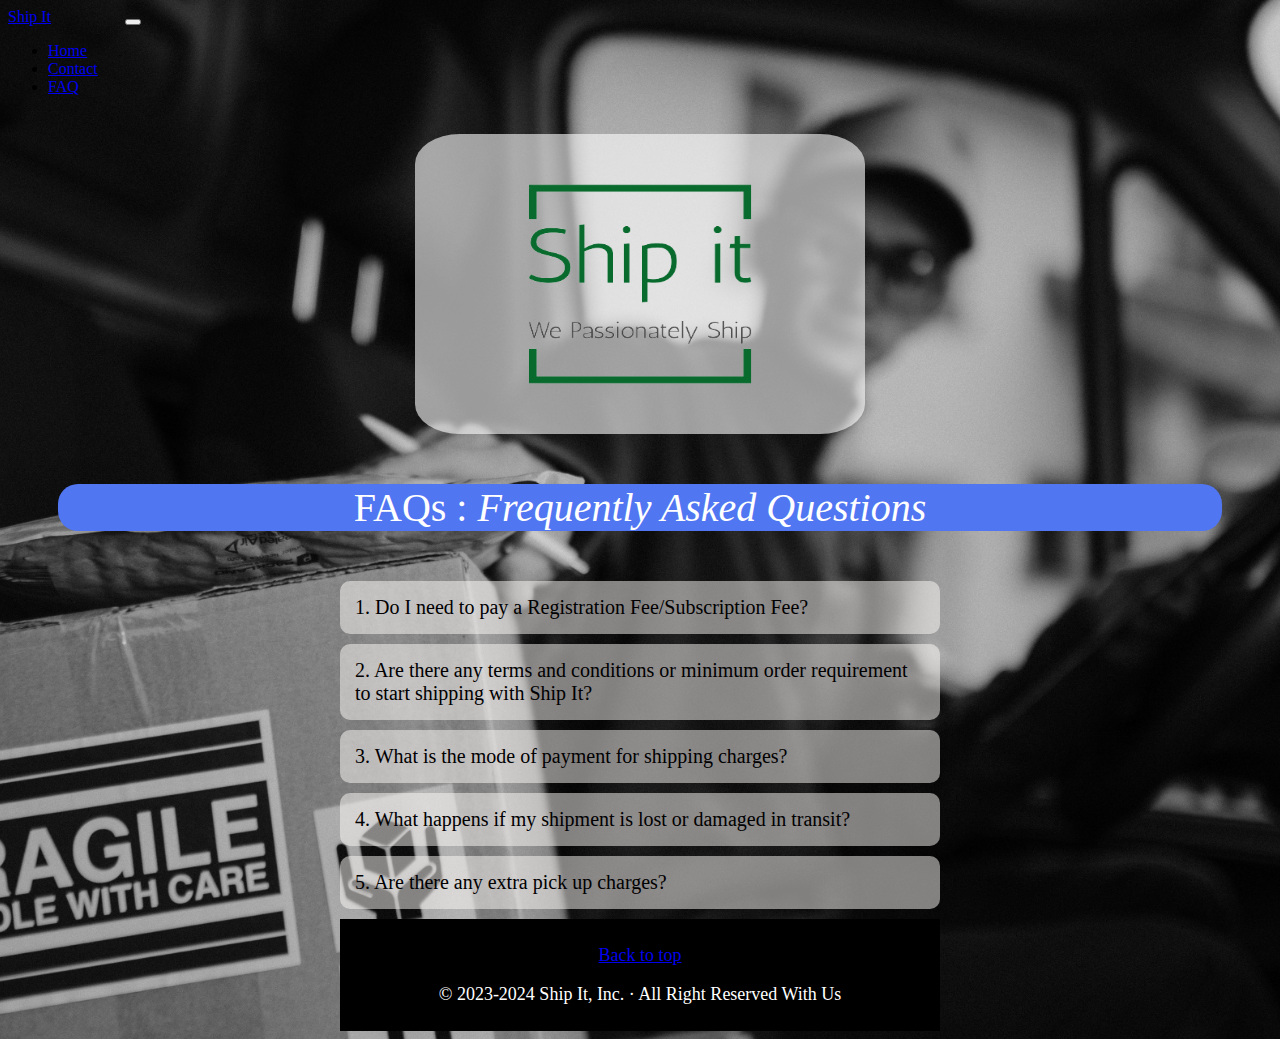
<file: FAQs.html>
<!DOCTYPE html>
<html>

<head>
    <title>FAQs:Frequently Asked Questions</title>
    <link rel="icon" href="favicon.ico">
    <link href="https://cdn.jsdelivr.net/npm/bootstrap@5.3.0-alpha2/dist/css/bootstrap.min.css" rel="stylesheet"
        integrity="sha384-aFq/bzH65dt+w6FI2ooMVUpc+21e0SRygnTpmBvdBgSdnuTN7QbdgL+OapgHtvPp" crossorigin="anonymous">
    <style>
        body {
            background-image: url(faq-pic.jpg);
            background-position: center;
            background-repeat: no-repeat;
            background-size: cover;
        }

        .layout {
            width: 600px;
            margin: auto;
        }

        .faq {
            padding: 10px;
            margin-top: 10px;
            margin-bottom: 10px;
            background-color: rgba(255, 250, 250, 0.5);
            border-radius: 10px;
        }

        .faq__question p {
            margin: 5px;
            padding: 0;
            font-family: Verdana;
            font-size: 20px;
        }

        .faq__answer p {
            margin: 5px;
            padding: 10px;
            font-size: large;
            font-family: Verdana, Geneva, Tahoma, sans-serif;
            color: rgb(255, 255, 255);
            background: rgb(82, 170, 122);
            border-radius: 10px;
        }

        .faq:hover {
            cursor: pointer;
        }

        .faq__answer {
            display: none;
        }

        .faq.active .faq__answer {
            display: block;
        }

        #heading {
            color: white;
            text-align: center;
            font-size: 40px;
            background-color: rgb(81, 118, 242);
            margin: 50px;
            border-radius: 20px;
        }

        img {
            height: 300px;
            width: 350px;
            display: block;
            margin-left: auto;
            margin-right: auto;
        }

        .loger{
            margin-top: 3%;
            width: 450px;
            background-color: rgba(255, 255, 255, 0.6);
            border-radius: 10%;
        }
        .companyName{
            font-family: cursive;
            margin-right: 70px;
        }
        .central{
            text-align: center;
            color: white;
            background-color: black;
            padding: 8px;
            font-size: 18px;
        }
    </style>
</head>

<body>
    <nav class="navbar navbar-expand-lg  navbar-dark bg-dark">
        <div class="container-fluid">
          <a class="navbar-brand fs-2 companyName border p-3" href="index.html" >Ship It</a>
          <button class="navbar-toggler" type="button" data-bs-toggle="collapse" data-bs-target="#navbarNav" aria-controls="navbarNav" aria-expanded="false" aria-label="Toggle navigation">
            <span class="navbar-toggler-icon"></span>
          </button>
          <div class="collapse navbar-collapse" id="navbarNav">
            <ul class="navbar-nav">
              <li class="nav-item">
                <a class="nav-link companyName fs-4 " aria-current="page" href="index.html">Home</a>
              </li>
              <li class="nav-item">
                <a class="nav-link companyName fs-4" href="contact.html">Contact</a>
              </li>
              <li class="nav-item">
                <a class="nav-link active companyName fs-4" href="FAQs.html">FAQ</a>
              </li>
              <!-- <li class="nav-item">
                <a class="nav-link disabled">Disabled</a>
              </li> -->
            </ul>
          </div>
        </div>
      </nav>
    <img src="logo-modified.png" alt="" class="loger">
    <div id="heading">
        FAQs : <i>Frequently Asked Questions</i>
    </div>
    <div class="layout">
        <div class="faq">
            <div class="faq__question">
                <p>1. Do I need to pay a Registration Fee/Subscription Fee?</p>
            </div>
            <div class="faq__answer">
                <p>No, there is no registration fee or any other monthly subscription charges. This is a ‘pay as you go’
                    model, where you recharge your "Ship it" wallet, and the money gets deducted as and when you ship.
                </p>
            </div>
        </div>

        <div class="layout">
            <div class="faq">
                <div class="faq__question">
                    <p>2. Are there any terms and conditions or minimum order requirement to start shipping with Ship
                        It?</p>
                </div>
                <div class="faq__answer">
                    <p>No, you can schedule the orders as per your requirement</p>
                </div>
            </div>

            <div class="faq">
                <div class="faq__question">
                    <p>3. What is the mode of payment for shipping charges?</p>
                </div>

                <div class="faq__answer">
                    <p>
                        The payment mode is prepaid through Paytm Wallet. You can recharge as per your flexibility.
                        Paytm Wallet is a safe and secure way to pay for your shipments.
                    </p>
                </div>
            </div>

            <div class="faq">
                <div class="faq__question">
                    <p>4. What happens if my shipment is lost or damaged in transit?</p>
                </div>

                <div class="faq__answer">
                    <p>
                        We assure you that all shipments in our network will reach you untampered and in the same
                        condition as handed over to us. However, in such a case, Ship It will compensate upto a maximum
                        of Rs.2000 per shipment or the shipment value, whichever is lower. If you want a higher
                        insurance coverage, you can buy an insurance policy via a third party. In the latter case,
                        Delhivery will provide you with a Certificate of Facts (CoF) for lost shipments using which you
                        can claim from your insurance provider.
                    </p>
                </div>
            </div>

            <div class="faq">
                <div class="faq__question">
                    <p>5. Are there any extra pick up charges?</p>
                </div>

                <div class="faq__answer">
                    <p>
                        No, the pricing shared with you includes pick up & delivery from and to the consignee’s
                        doorstep.
                    </p>
                </div>
            </div>
        </div>

        <footer class="container-fluid central">
            <p class="float-right"><a href="#">Back to top</a></p>
            <p>© 2023-2024 Ship It, Inc. · All Right Reserved With Us</p>
        </footer>

        <script>
            let answers = document.querySelectorAll(".faq");
            answers.forEach((event) => {
                event.addEventListener("click", () => {
                    if (event.classList.contains("active")) {
                        event.classList.remove("active");
                    } else {
                        event.classList.add("active");
                    }
                });
            });

        </script>

</body>

</html>
</file>
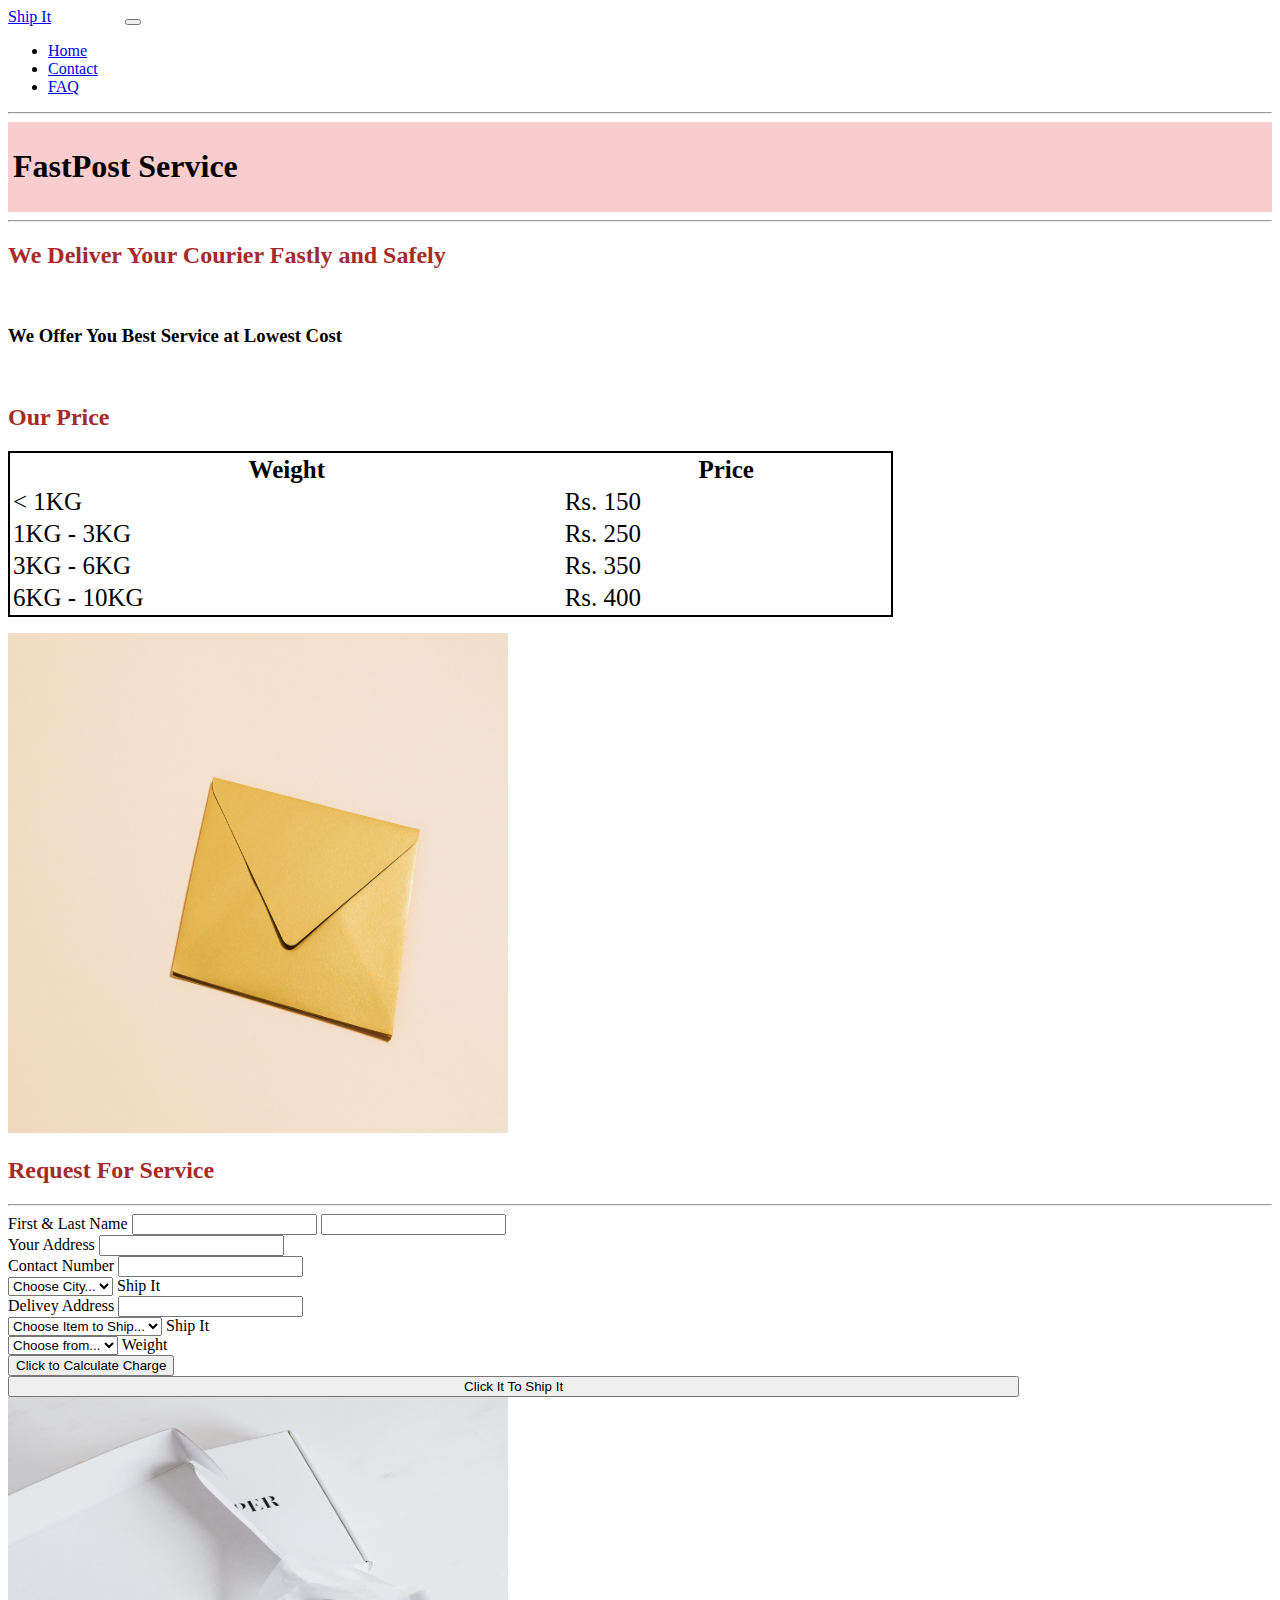
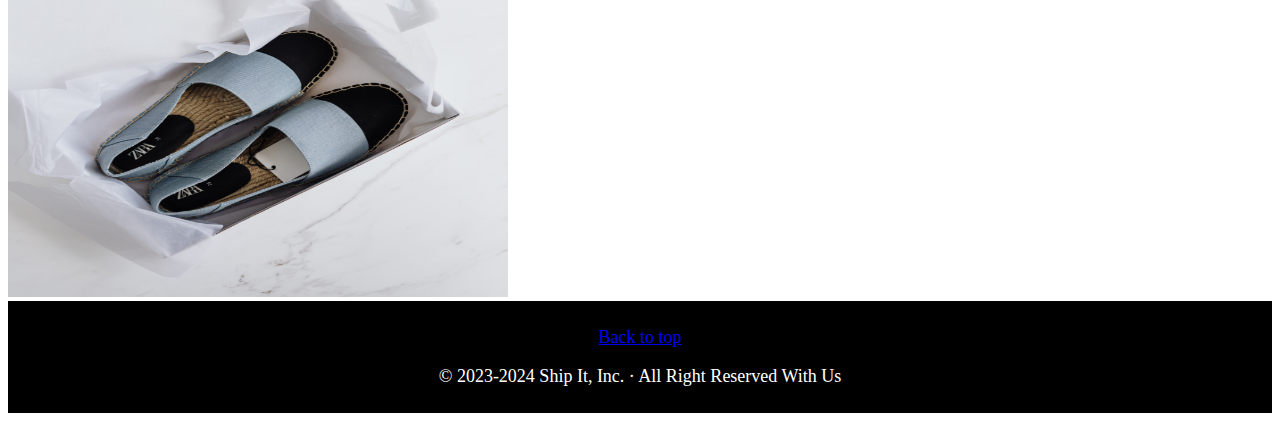
<file: FastPost.html>
<!doctype html>
<html lang="en">
  <head>
    <meta charset="utf-8">
    <meta name="viewport" content="width=device-width, initial-scale=1">
    <title>Ship It</title>
    <link rel="icon" href="favicon.ico">
    <link href="https://cdn.jsdelivr.net/npm/bootstrap@5.3.0-alpha2/dist/css/bootstrap.min.css" rel="stylesheet" integrity="sha384-aFq/bzH65dt+w6FI2ooMVUpc+21e0SRygnTpmBvdBgSdnuTN7QbdgL+OapgHtvPp" crossorigin="anonymous">
    <style>
        .loger{
            margin-bottom: 25%;
            width: 450px;
            background-color: rgba(255, 255, 255, 0.7);
        }
        .companyName{
            font-family: cursive;
            margin-right: 70px;
        }
        .central{
            text-align: center;
            color: white;
            background-color: black;
            padding: 8px;
            font-size: 18px;
        }
        .we{
            background-color: rgb(243, 156, 156,0.5);
            padding: 5px;
        }
        table{
            border: solid black 2px;
            font-size: 25px;
            width: 70%;
        }
        h2{
            font-family: cursive;
            color: brown;
            font-weight: bold;
        }
        .specialBTN {
            width: 80%;
        }
        
    </style>
    <script>
        function sprice() {
            
            document.getElementById("Hello").innerHTML="<h3>450.00</h3>";
        }
        function order(){
            alert("Your Order Confirmed Successfully!")
        }
    </script>
  </head>

  <body>
   
    <nav class="navbar navbar-expand-lg  navbar-dark bg-dark">
        <div class="container-fluid">
          <a class="navbar-brand fs-2 companyName border p-3" href="index.html" >Ship It</a>
          <button class="navbar-toggler" type="button" data-bs-toggle="collapse" data-bs-target="#navbarNav" aria-controls="navbarNav" aria-expanded="false" aria-label="Toggle navigation">
            <span class="navbar-toggler-icon"></span>
          </button>
          <div class="collapse navbar-collapse" id="navbarNav">
            <ul class="navbar-nav">
              <li class="nav-item">
                <a class="nav-link active companyName fs-4" aria-current="page" href="index.html">Home</a>
              </li>
              <li class="nav-item">
                <a class="nav-link companyName fs-4" href="contact.html">Contact</a>
              </li>
              <li class="nav-item">
                <a class="nav-link companyName fs-4" href="FAQs.html">FAQ</a>
              </li>
            </ul>
          </div>
        </div>
      </nav>

      <hr>
      <div class="container we">
         <h1> FastPost Service</h1>
      </div>
      <hr>

      <div class="container my-5">
      <div class="row featurette d-flex justify-content-center align-items-center">
        <div class="col-md-7 order-md-2">
          <h2 >We Deliver Your Courier Fastly and Safely </h2>
          <br><h3> We Offer You Best Service at Lowest Cost</h3>
          <br>
          <h2>Our Price</h2>

          <p class="lead"><table>
            <tr>
                <th>
                    Weight
                </th>
                <th>
                    Price
                </th>
            </tr>
            <tr>
                <td>< 1KG</td>
                <td>Rs. 150</td>
            </tr>
            <tr>
                <td>1KG - 3KG</td>
                <td>Rs. 250</td>
            </tr>
            <tr>
                <td>3KG - 6KG</td>
                <td>Rs. 350</td>
            </tr>
            <tr>
                <td>6KG - 10KG </td>
                <td>Rs. 400</td>
            </tr>
          </table></p>
        </div>
        <div class="col-md-5 order-md-1">
            <img src="fastPortal.jpg" alt="" class="bd-placeholder-img bd-placeholder-img-lg featurette-image img-fluid mx-auto" width="500" height="500">
          
        </div>
      </div>
    </div>
    <div class="container my-5">
        <div class="row featurette d-flex justify-content-center align-items-center">
            <div class="col-md-7">
                <h2>Request For Service </h2>
                <hr>
                <form action="">
                <div class="input-group">
                    <span class="input-group-text">First & Last Name</span>
                    <input type="text" aria-label="First name" class="form-control">
                    <input type="text" aria-label="Last name" class="form-control">
                </div>
                <div class="input-group input-group-lg my-2">
                    <span class="input-group-text" id="inputGroup-sizing-lg">Your Address</span>
                    <input type="text" class="form-control" aria-label="Sizing example input"
                        aria-describedby="inputGroup-sizing-lg">
                </div>
                <div class="input-group mb-3">
                    <span class="input-group-text" id="inputGroup-sizing-default">Contact Number</span>
                    <input type="text" class="form-control" aria-label="Sizing example input" aria-describedby="inputGroup-sizing-default">
                  </div>
                <div class="input-group mb-3">
                    <select class="form-select" id="inputGroupSelect02">
                        <option selected>Choose City...</option>
                        <option value="1">Lucknow</option>
                        <option value="2">Hydrabad</option>
                        <option value="3">Banglore</option>
                        <option value="3">Chennai</option>
                        <option value="3">Jammu</option>
                        <option value="3">Delhi</option>
                        <option value="3">Patna</option>
                    </select>
                    <label class="input-group-text" for="inputGroupSelect02">Ship It</label>
                </div>
                <div class="input-group input-group-lg my-2">
                    <span class="input-group-text" id="inputGroup-sizing-lg">Delivey Address</span>
                    <input type="text" class="form-control" aria-label="Sizing example input"
                        aria-describedby="inputGroup-sizing-lg">
                </div>
                <div class="input-group mb-3">
                    <select class="form-select" id="inputGroupSelect02">
                        <option selected>Choose Item to Ship...</option>
                        <option value="1">Clothing</option>
                        <option value="2">Shoes</option>
                        <option value="3">Small Consumer Item</option>
                        <option value="3">Food It</option>
                        <option value="3">Books</option>

                    </select>
                    <label class="input-group-text" for="inputGroupSelect02">Ship It</label>
                </div>
                <div class="input-group mb-3">
                    <select class="form-select" id="inputGroupSelect02">
                        <option selected>Choose from...</option>
                        <option value="1">> 1KG</option>
                        <option value="2">1KG - 3KG</option>
                        <option value="3">3KG - 6KG</option>
                        <option value="3">> 6KG</option>

                    </select>
                    <label class="input-group-text" for="inputGroupSelect02">Weight</label>
                </div>
                <div class="input-group mb-3">
                    <span class="input-group-text" id="inputGroup-sizing-default"><button type="button"
                        class="btn btn-outline-success " onclick="sprice()"> Click to Calculate Charge</button></span>
                <span class="form-control" aria-label="Sizing example input"
                    aria-describedby="inputGroup-sizing-default" id="Hello"></span>
                </div>
                <button type="button" class="btn btn-outline-success specialBTN mx-5" onclick="order()">Click It To Ship It</button>
            </form>
                
            </div>
            <div class="col-md-5">
                <img src="fastPortal-1.jpg" alt=""
                    class="bd-placeholder-img bd-placeholder-img-lg featurette-image img-fluid mx-auto" width="500"
                    height="500">

            </div>
        </div>
    </div>

      <footer class="container-fluid central">
        <p class="float-right"><a href="#">Back to top</a></p>
        <p>© 2023-2024 Ship It, Inc. · All Right Reserved With Us</p>
    </footer>

    </body>
    </html>
</file>
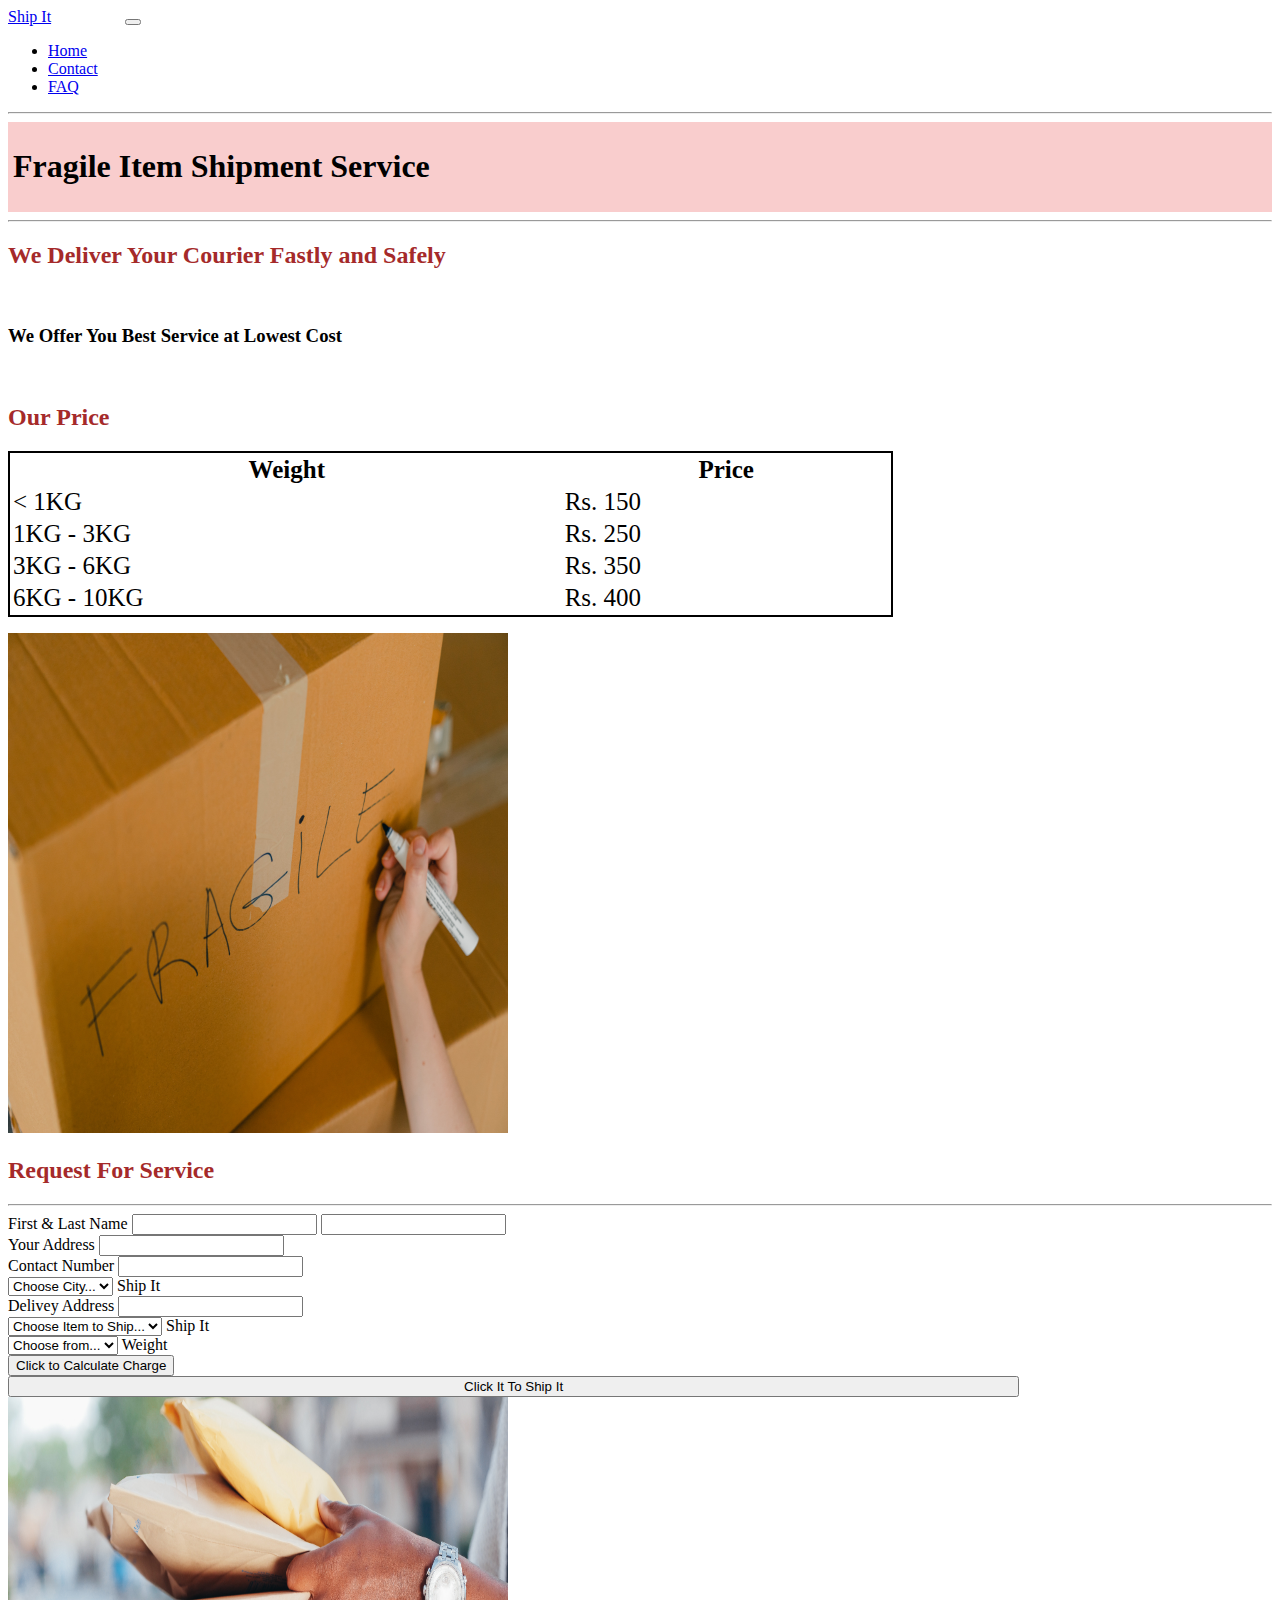
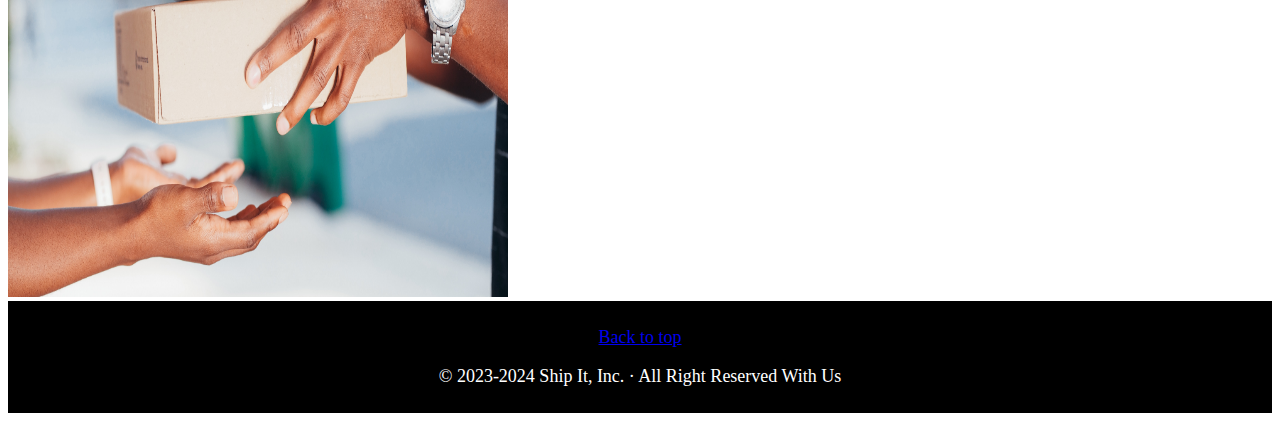
<file: Fragile.html>
<!doctype html>
<html lang="en">
  <head>
    <meta charset="utf-8">
    <meta name="viewport" content="width=device-width, initial-scale=1">
    <title>Ship It</title>
    <link rel="icon" href="favicon.ico">
    <link href="https://cdn.jsdelivr.net/npm/bootstrap@5.3.0-alpha2/dist/css/bootstrap.min.css" rel="stylesheet" integrity="sha384-aFq/bzH65dt+w6FI2ooMVUpc+21e0SRygnTpmBvdBgSdnuTN7QbdgL+OapgHtvPp" crossorigin="anonymous">
    <style>
        .loger{
            margin-bottom: 25%;
            width: 450px;
            background-color: rgba(255, 255, 255, 0.7);
        }
        .companyName{
            font-family: cursive;
            margin-right: 70px;
        }
        .central{
            text-align: center;
            color: white;
            background-color: black;
            padding: 8px;
            font-size: 18px;
        }
        .we{
            background-color: rgb(243, 156, 156,0.5);
            padding: 5px;
        }
        table{
            border: solid black 2px;
            font-size: 25px;
            width: 70%;
        }
        h2{
            font-family: cursive;
            color: brown;
            font-weight: bold;
        }
        .specialBTN {
            width: 80%;
        }
        
    </style>
    <script>
        function sprice() {
            
            document.getElementById("Hello").innerHTML="<h3>450.00</h3>";
        }
        function order(){
            alert("Your Order Confirmed Successfully!")
        }
    </script>
  </head>

  <body>
   
    <nav class="navbar navbar-expand-lg  navbar-dark bg-dark">
        <div class="container-fluid">
          <a class="navbar-brand fs-2 companyName border p-3" href="index.html" >Ship It</a>
          <button class="navbar-toggler" type="button" data-bs-toggle="collapse" data-bs-target="#navbarNav" aria-controls="navbarNav" aria-expanded="false" aria-label="Toggle navigation">
            <span class="navbar-toggler-icon"></span>
          </button>
          <div class="collapse navbar-collapse" id="navbarNav">
            <ul class="navbar-nav">
              <li class="nav-item">
                <a class="nav-link active companyName fs-4" aria-current="page" href="index.html">Home</a>
              </li>
              <li class="nav-item">
                <a class="nav-link companyName fs-4" href="contact.html">Contact</a>
              </li>
              <li class="nav-item">
                <a class="nav-link companyName fs-4" href="FAQs.html">FAQ</a>
              </li>
            </ul>
          </div>
        </div>
      </nav>

      <hr>
      <div class="container we">
         <h1> Fragile Item Shipment Service</h1>
      </div>
      <hr>

      <div class="container my-5">
      <div class="row featurette d-flex justify-content-center align-items-center">
        <div class="col-md-7 order-md-2">
          <h2 >We Deliver Your Courier Fastly and Safely </h2>
          <br><h3> We Offer You Best Service at Lowest Cost</h3>
          <br>
          <h2>Our Price</h2>

          <p class="lead"><table>
            <tr>
                <th>
                    Weight
                </th>
                <th>
                    Price
                </th>
            </tr>
            <tr>
                <td>< 1KG</td>
                <td>Rs. 150</td>
            </tr>
            <tr>
                <td>1KG - 3KG</td>
                <td>Rs. 250</td>
            </tr>
            <tr>
                <td>3KG - 6KG</td>
                <td>Rs. 350</td>
            </tr>
            <tr>
                <td>6KG - 10KG </td>
                <td>Rs. 400</td>
            </tr>
          </table></p>
        </div>
        <div class="col-md-5 order-md-1">
            <img src="fragile-1.jpg" alt="" class="bd-placeholder-img bd-placeholder-img-lg featurette-image img-fluid mx-auto" width="500" height="500">
          
        </div>
      </div>
    </div>
    <div class="container my-5">
        <div class="row featurette d-flex justify-content-center align-items-center">
            <div class="col-md-7">
                <h2>Request For Service </h2>
                <hr>
                <form action="">
                <div class="input-group">
                    <span class="input-group-text">First & Last Name</span>
                    <input type="text" aria-label="First name" class="form-control">
                    <input type="text" aria-label="Last name" class="form-control">
                </div>
                <div class="input-group input-group-lg my-2">
                    <span class="input-group-text" id="inputGroup-sizing-lg">Your Address</span>
                    <input type="text" class="form-control" aria-label="Sizing example input"
                        aria-describedby="inputGroup-sizing-lg">
                </div>
                <div class="input-group mb-3">
                    <span class="input-group-text" id="inputGroup-sizing-default">Contact Number</span>
                    <input type="text" class="form-control" aria-label="Sizing example input" aria-describedby="inputGroup-sizing-default">
                  </div>
                <div class="input-group mb-3">
                    <select class="form-select" id="inputGroupSelect02">
                        <option selected>Choose City...</option>
                        <option value="1">Lucknow</option>
                        <option value="2">Hydrabad</option>
                        <option value="3">Banglore</option>
                        <option value="3">Chennai</option>
                        <option value="3">Jammu</option>
                        <option value="3">Delhi</option>
                        <option value="3">Patna</option>
                    </select>
                    <label class="input-group-text" for="inputGroupSelect02">Ship It</label>
                </div>
                <div class="input-group input-group-lg my-2">
                    <span class="input-group-text" id="inputGroup-sizing-lg">Delivey Address</span>
                    <input type="text" class="form-control" aria-label="Sizing example input"
                        aria-describedby="inputGroup-sizing-lg">
                </div>
                <div class="input-group mb-3">
                    <select class="form-select" id="inputGroupSelect02">
                        <option selected>Choose Item to Ship...</option>
                        <option value="1">Clothing</option>
                        <option value="2">Shoes</option>
                        <option value="3">Small Consumer Item</option>
                        <option value="3">Food Item</option>
                        <option value="3">Books</option>

                    </select>
                    <label class="input-group-text" for="inputGroupSelect02">Ship It</label>
                </div>
                <div class="input-group mb-3">
                    <select class="form-select" id="inputGroupSelect02">
                        <option selected>Choose from...</option>
                        <option value="1">> 1KG</option>
                        <option value="2">1KG - 3KG</option>
                        <option value="3">3KG - 6KG</option>
                        <option value="3">> 6KG</option>

                    </select>
                    <label class="input-group-text" for="inputGroupSelect02">Weight</label>
                </div>
                <div class="input-group mb-3">
                    <span class="input-group-text" id="inputGroup-sizing-default"><button type="button"
                        class="btn btn-outline-success " onclick="sprice()"> Click to Calculate Charge</button></span>
                <span class="form-control" aria-label="Sizing example input"
                    aria-describedby="inputGroup-sizing-default" id="Hello"></span>
                </div>
                <button type="button" class="btn btn-outline-success specialBTN mx-5" onclick="order()">Click It To Ship It</button>
            </form>
                
            </div>
            <div class="col-md-5">
                <img src="fragile-2.jpg" alt=""
                    class="bd-placeholder-img bd-placeholder-img-lg featurette-image img-fluid mx-auto" width="500"
                    height="500">

            </div>
        </div>
    </div>

      <footer class="container-fluid central">
        <p class="float-right"><a href="#">Back to top</a></p>
        <p>© 2023-2024 Ship It, Inc. · All Right Reserved With Us</p>
    </footer>

    </body>
    </html>
</file>
<file: contact.css>
* {
  margin: 0;
  padding: 0;
  font-family: "poppins", sans-serif;
}

.contact-section {
  background: url(ship.jpg) no-repeat center;
  background-size: cover;
  padding: 40px 0;
}

.contact-section h1 {
  text-align: center;
  background-color:rgba(255,250,250,0.2);
  color : black;
  margin-bottom: 8px;
  text-transform: capitalize;
  font-weight: bold;
  border-radius: 8px;
}

.contactForm {
  max-width: 600px;
  margin: auto;
  padding:  25px;
  overflow: hidden;
  background-color:rgba(223, 239, 240, 0.5);
  border-radius: 5px;
}

.contactText {
  display: flex;
  width: 100%;
  box-sizing: border-box;
  margin: 18px 0;
  font-size: 23px;
  border-radius: 7px;
  background-color:rgba(255,250,250,0.3);
  padding: 20px 40px;
  color: black;
  transition: 0.7s;
}

.contactText:focus {
  box-shadow: 3px 0 10px 4px #34495e;
}

textarea.contactText {
  height: 145px;
}
label{
  font-size: 22px;
  color: rgb(0, 0, 0);
}

.contactBtn {
  border: 0;
  background: #34495e;
  color: #fff;
  font-size: 20px;
  padding: 12px 50px;
  border-radius: 20px;
  cursor: pointer;
  transition: 0.5s;
}

.contactBtn:hover {
  background: #2980b9;
}

.loger{
  margin-bottom: 25%;
  width: 450px;
  background-color: rgba(255, 255, 255, 0.7);
}
.companyName{
  font-family: cursive;
  margin-right: 70px;
}
.central{
  text-align: center;
  color: white;
  background-color: black;
  padding: 8px;
  font-size: 18px;
}
</file>
